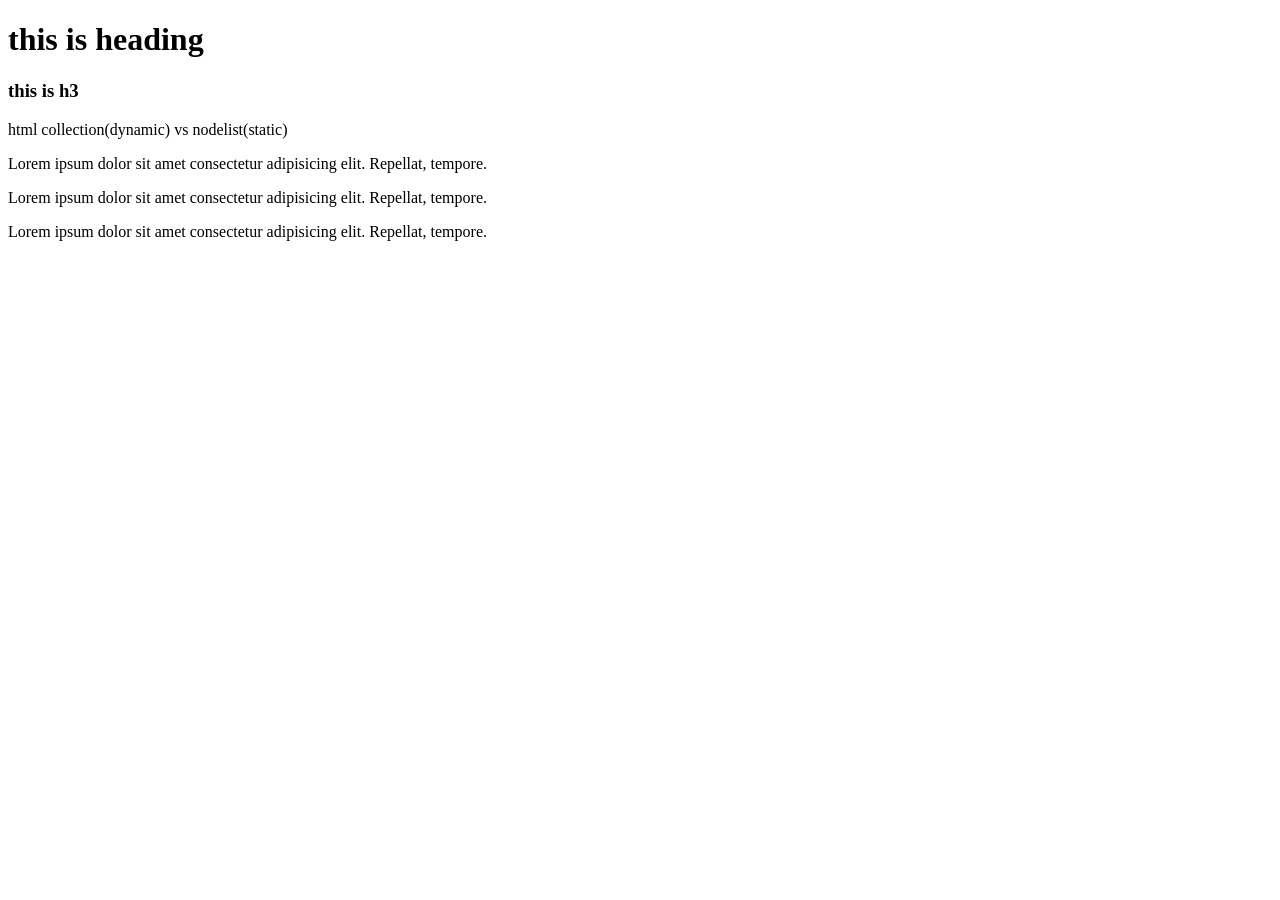
<file: DOM/basics/index.html>
<!DOCTYPE html>
<html lang="en">
<head>
    <meta charset="UTF-8">
    <meta name="viewport" content="width=device-width, initial-scale=1.0">
    <title>Document</title>
</head>
<body>
    <h1 id="heading">this is heading <span style="display: none;">i love code</span></h1>
    <h3 id="h3tag">this is h3</h3>
    <p class="para">html collection(dynamic) vs nodelist(static)</p>
    <p class="para">Lorem ipsum dolor sit amet consectetur adipisicing elit. Repellat, tempore.</p>
    <p class="para">Lorem ipsum dolor sit amet consectetur adipisicing elit. Repellat, tempore.</p>
    <p class="para">Lorem ipsum dolor sit amet consectetur adipisicing elit. Repellat, tempore.</p>
</body>
</html>
</file>
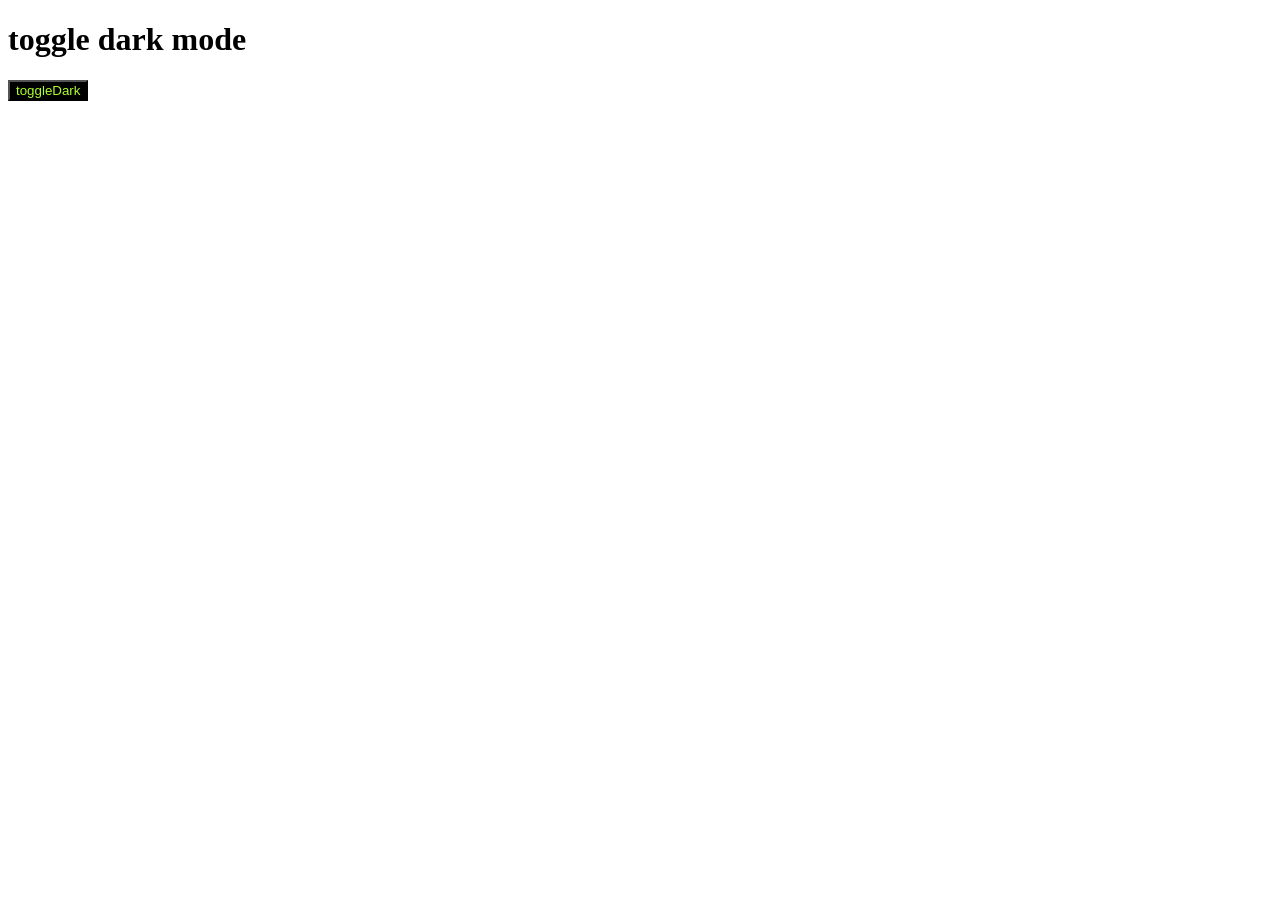
<file: DOM/dark-toggle/index.html>
<!DOCTYPE html>
<html lang="en">
<head>
    <meta charset="UTF-8">
    <meta name="viewport" content="width=device-width, initial-scale=1.0">
    <title>Document</title>
    <link rel="stylesheet" href="style.css">
</head>
<body>

    <div class="container">
        <h1 class="h1">toggle dark mode</h1>
        <button id="toggleButton">toggleButton</button>
    </div>
    <script src="main.js"></script>
</body>
</html>
</file>
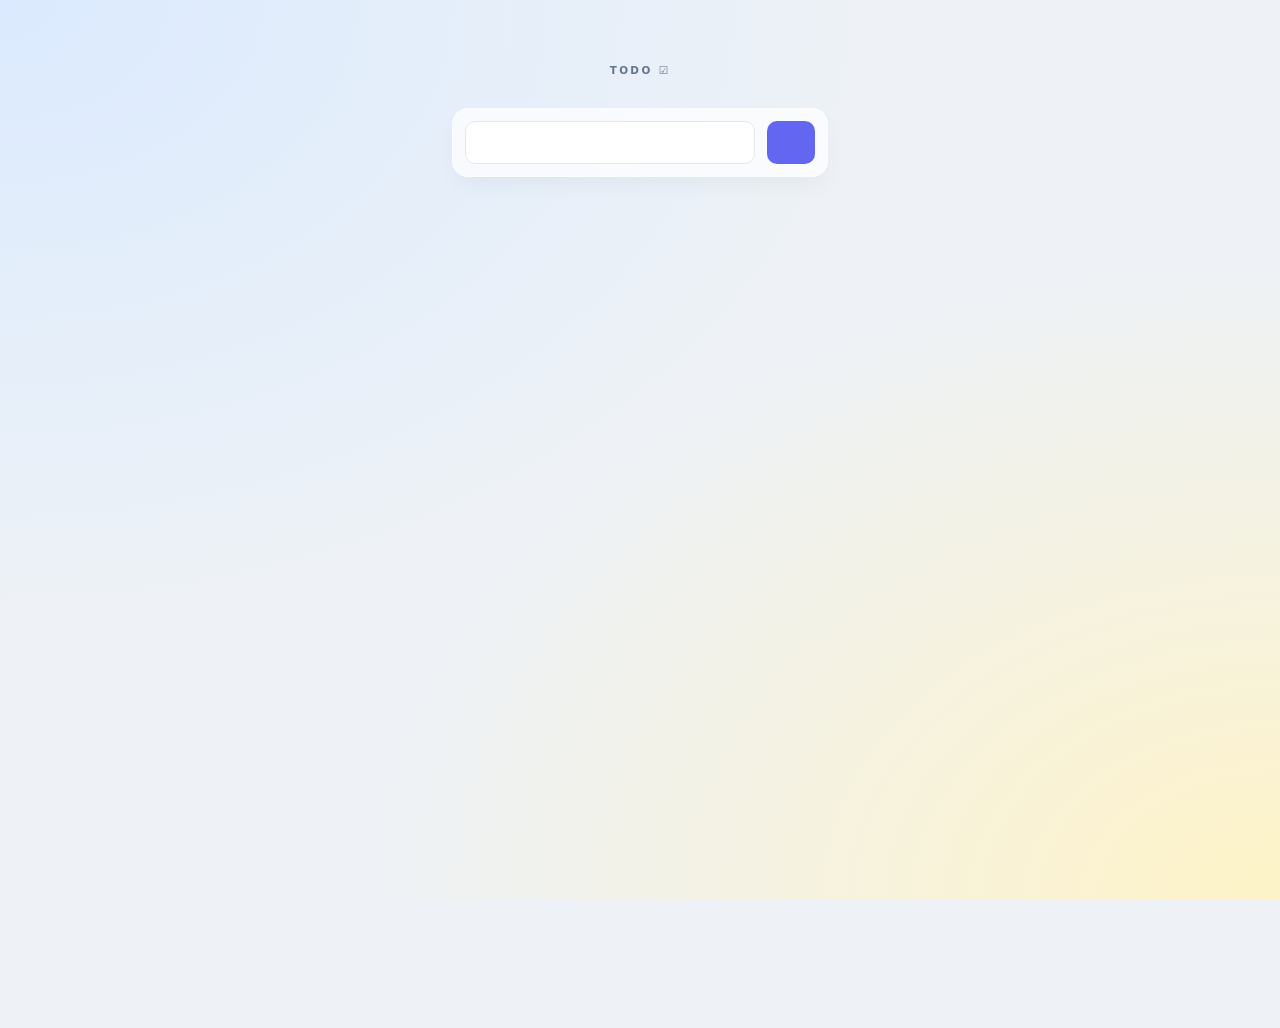
<file: DOM/todo/index.html>
<!DOCTYPE html>
<html lang="en">
<head>
    <meta charset="UTF-8">
    <meta name="viewport" content="width=device-width, initial-scale=1.0">
    <title>Todo</title>
    <link rel="stylesheet" href="index.css">
</head>

<body>
    
    <div>
        <input id = "inputTodo",type="text">
        <button id = "addTodo",type="button"></button>
    </div>
    <div>
        <ul id="listTodo">
    </ul>
    </div>

    <script src="index.js"></script>
</body>
</html>
</file>
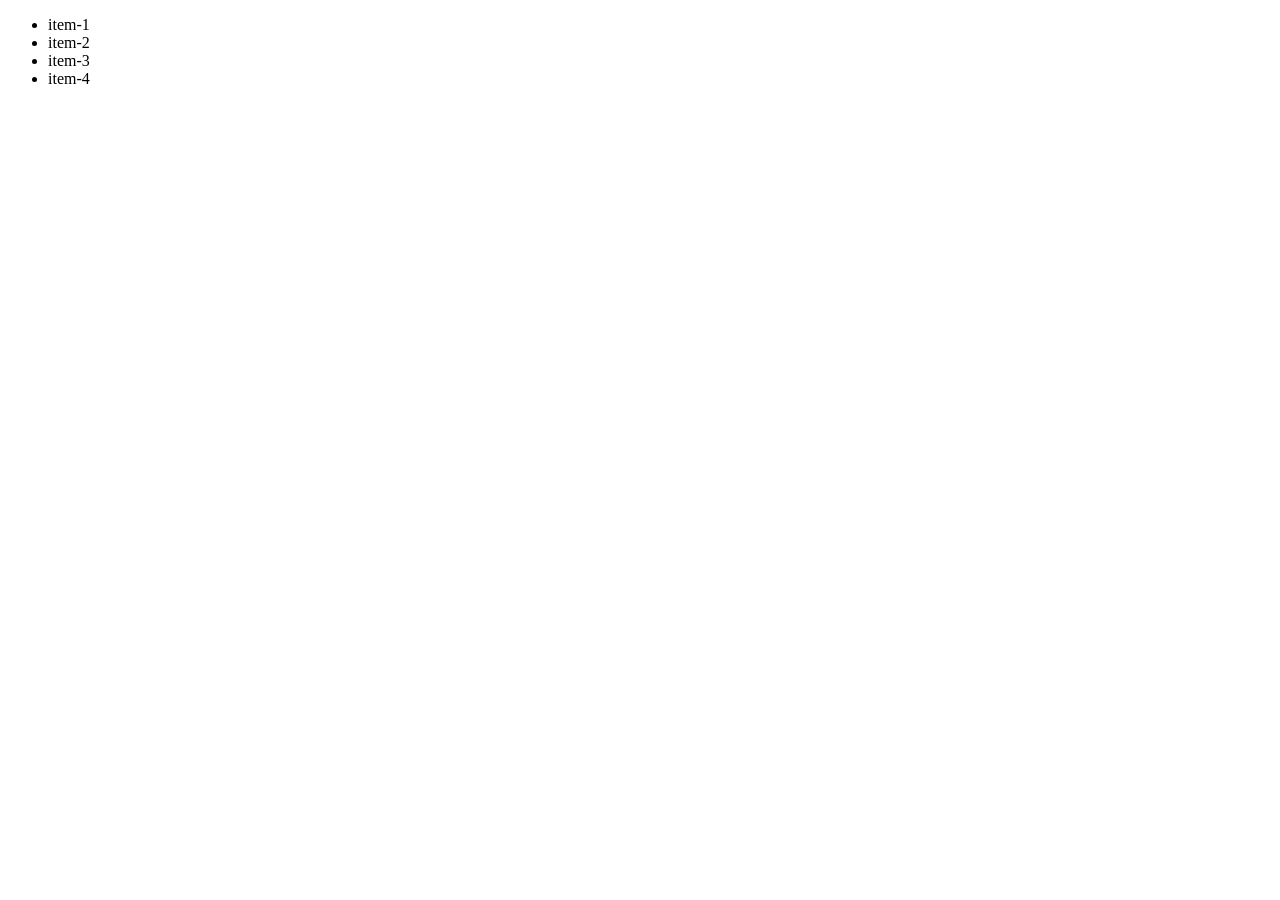
<file: DOM/basics/event-deligation.html>
<!DOCTYPE html>
<html lang="en">
<head>
    <meta charset="UTF-8">
    <meta name="viewport" content="width=device-width, initial-scale=1.0">
    <title>Deligation</title>
</head>
<body>
    
    <ul id="list">
        <li>item-1</li>
        <li>item-2</li>
        <li>item-3</li>
        <li>item-4</li>
    </ul>
    
    <script src="deligation.js"></script>
</body>
</html>
</file>
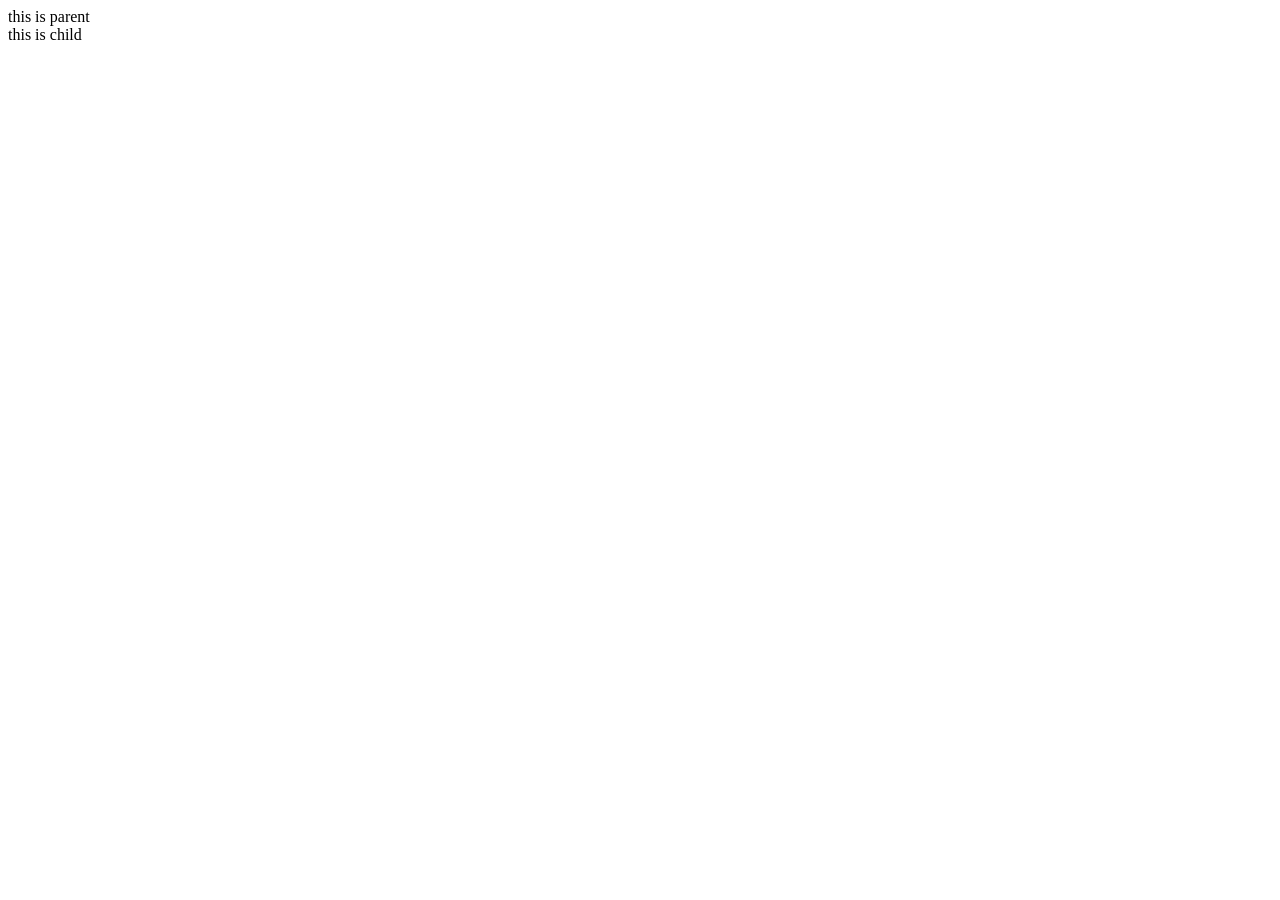
<file: DOM/basics/events.html>
<!DOCTYPE html>
<html lang="en">
<head>
    <meta charset="UTF-8">
    <meta name="viewport" content="width=device-width, initial-scale=1.0">
    <title>Events</title>
</head>
<body>
    
    <div id="parent">
        this is parent
        <div id="child">
            this is child
        </div>
    </div>
    <script src="events.js"></script>
</body>
</html>
</file>
<file: DOM/dark-toggle/style.css>
.dark{
    background-color: #191919;
    color: white;
}

.dark button{
    background-color: white;
    color: darkblue;
}

button{
    background-color: black;
    color: greenyellow;
}
</file>
<file: DOM/todo/index.css>
:root {
    /* Soft, calm background colors */
    --bg-color: #eef2f6;
    --card-bg: rgba(255, 255, 255, 0.7);
    --text-color: #1e293b;
    --accent: #6366f1;
    --accent-glow: rgba(99, 102, 241, 0.2);
    --border: rgba(255, 255, 255, 0.5);
}

body {
    font-family: 'Inter', system-ui, -apple-system, sans-serif;
    background-color: var(--bg-color);
    /* Organic mesh gradient effect */
    background-image: 
        radial-gradient(at 0% 0%, #dbeafe 0px, transparent 50%),
        radial-gradient(at 100% 100%, #fef3c7 0px, transparent 50%);
    background-attachment: fixed;
    color: var(--text-color);
    display: flex;
    flex-direction: column;
    align-items: center;
    padding: 4rem 1rem;
    margin: 0;
    min-height: 100vh;
}

/* --- Instructional UI --- */
body::before {
    content: "ToDo ☑️";
    font-size: 0.65rem;
    color: #64748b;
    margin-bottom: 2rem;
    text-transform: uppercase;
    letter-spacing: 0.15rem;
    font-weight: 800;
}

/* --- Input Area --- */
div:first-of-type {
    display: flex;
    gap: 0.75rem;
    margin-bottom: 3rem;
    background: var(--card-bg);
    padding: 0.75rem;
    border-radius: 16px;
    backdrop-filter: blur(10px); /* Glass effect */
    border: 1px solid var(--border);
    box-shadow: 0 10px 25px -5px rgba(0, 0, 0, 0.05);
}

input {
    padding: 0.8rem 1.2rem;
    border: 1px solid #e2e8f0;
    border-radius: 10px;
    width: 250px;
    outline: none;
    background: #ffffff;
    transition: all 0.3s ease;
}

input:focus { 
    border-color: var(--accent);
    box-shadow: 0 0 0 4px var(--accent-glow);
}

button {
    padding: 0.8rem 1.5rem;
    background: var(--accent);
    color: white;
    border: none;
    border-radius: 10px;
    cursor: pointer;
    font-weight: 600;
    transition: transform 0.2s, filter 0.2s;
}

button:hover { 
    filter: brightness(1.1);
    transform: scale(1.02);
}

/* --- List Styling --- */
ul {
    list-style: none;
    padding: 0;
    width: 100%;
    max-width: 400px;
    counter-reset: todo-counter; 
}

li {
    background: var(--card-bg);
    backdrop-filter: blur(4px);
    margin-bottom: 1rem;
    padding: 1.2rem 1.2rem 1.2rem 3.5rem;
    border-radius: 14px;
    border: 1px solid var(--border);
    position: relative;
    cursor: pointer;
    transition: all 0.3s cubic-bezier(0.25, 0.8, 0.25, 1);
    outline: none;
    counter-increment: todo-counter; 
    box-shadow: 0 4px 6px -1px rgba(0,0,0,0.02);
}

li::before {
    content: counter(todo-counter);
    position: absolute;
    left: 1.2rem;
    color: #94a3b8;
    font-weight: 900;
    font-size: 0.8rem;
}

li:hover {
    border-color: var(--accent);
    transform: translateX(8px);
    box-shadow: 0 10px 15px -3px rgba(0, 0, 0, 0.05);
}

/* Edit Mode Visual Feedback */
li:focus {
    background: #ffffff;
    border-color: var(--accent);
    box-shadow: 0 0 0 4px var(--accent-glow);
    cursor: text;
}
</file>
